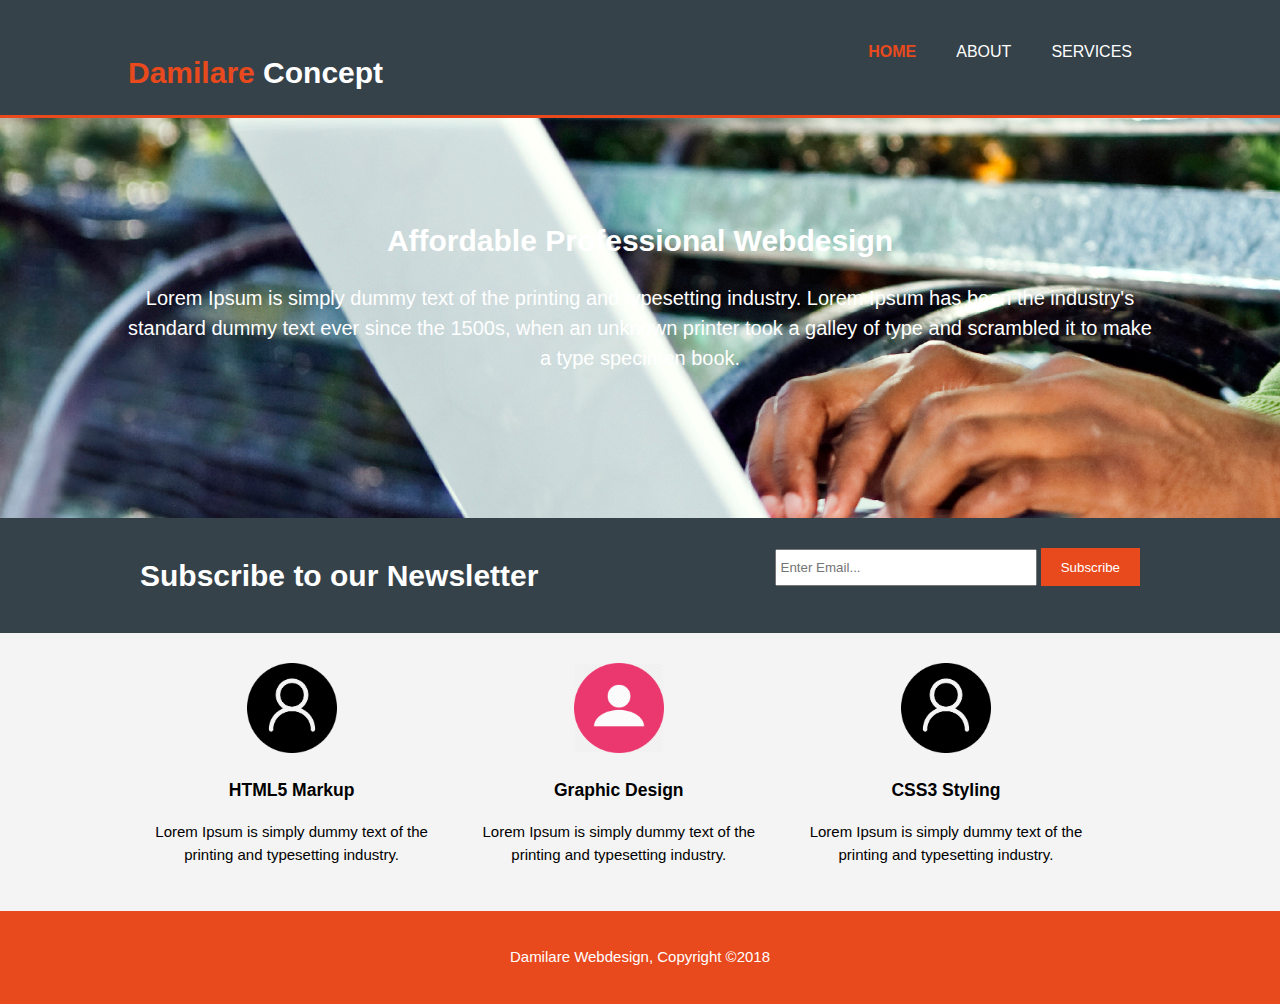
<file: Damilare/index.html>
<!DOCTYPE html>
<html>
<head>
<meta charset="utf-8">
<meta name="viewport" content="width=device-width, initial-scale=1.0">
<link rel="icon" type="image/png" href="img/favicon.png">
<title>Damilare Website| Welcome</title>
<link rel="stylesheet" href="css/mystyle.css">
</head>
<body>
<header>
	<div class="container">
	<div id="branding">
	<h1><span class="highlight">Damilare</span> Concept</h1>
	</div>
	<nav>
	<ul>
	<li class="current"><a href="index.html">Home</a></li>
	<li><a href="about.html">About</a></li>
	<li><a href="services.html">Services</a></li>
	</ul>
	</nav>
	</div>
</header>
<section id="showcase">
<div class="container">
<h1> Affordable Professional Webdesign</h1>
<p>Lorem Ipsum is simply dummy text of the printing and typesetting industry. Lorem Ipsum has been the industry's standard dummy text ever since the 1500s, when an unknown printer took a galley of type and scrambled it to make a type specimen book.</p>
</div>
</section>
<section id="newsletter">
<div class="container">
<h1>Subscribe to our Newsletter</h1>
<form>
	<input type="email" placeholder="Enter Email...">
	<button type="submit" class="button_1">Subscribe</button>
</form>
</div>
</section>
<section id="boxes">
<div class="container">
	<div class="box">
	<img src="./img/2.png">
		<h3>HTML5 Markup</h3>
		<p>Lorem Ipsum is simply dummy text of the printing and typesetting industry.</p>
	</div>
	<div class="box">
	<img src="./img/3.png">
		<h3>Graphic Design</h3>
		<p>Lorem Ipsum is simply dummy text of the printing and typesetting industry.</p>
	</div><div class="box">
	<img src="./img/2.png">
		<h3>CSS3 Styling</h3>
		<p>Lorem Ipsum is simply dummy text of the printing and typesetting industry.</p>
	</div>
</div>
</section>
<footer>
<p>Damilare Webdesign, Copyright &copy;2018</p>
</footer>
</body>
</html>
</file>
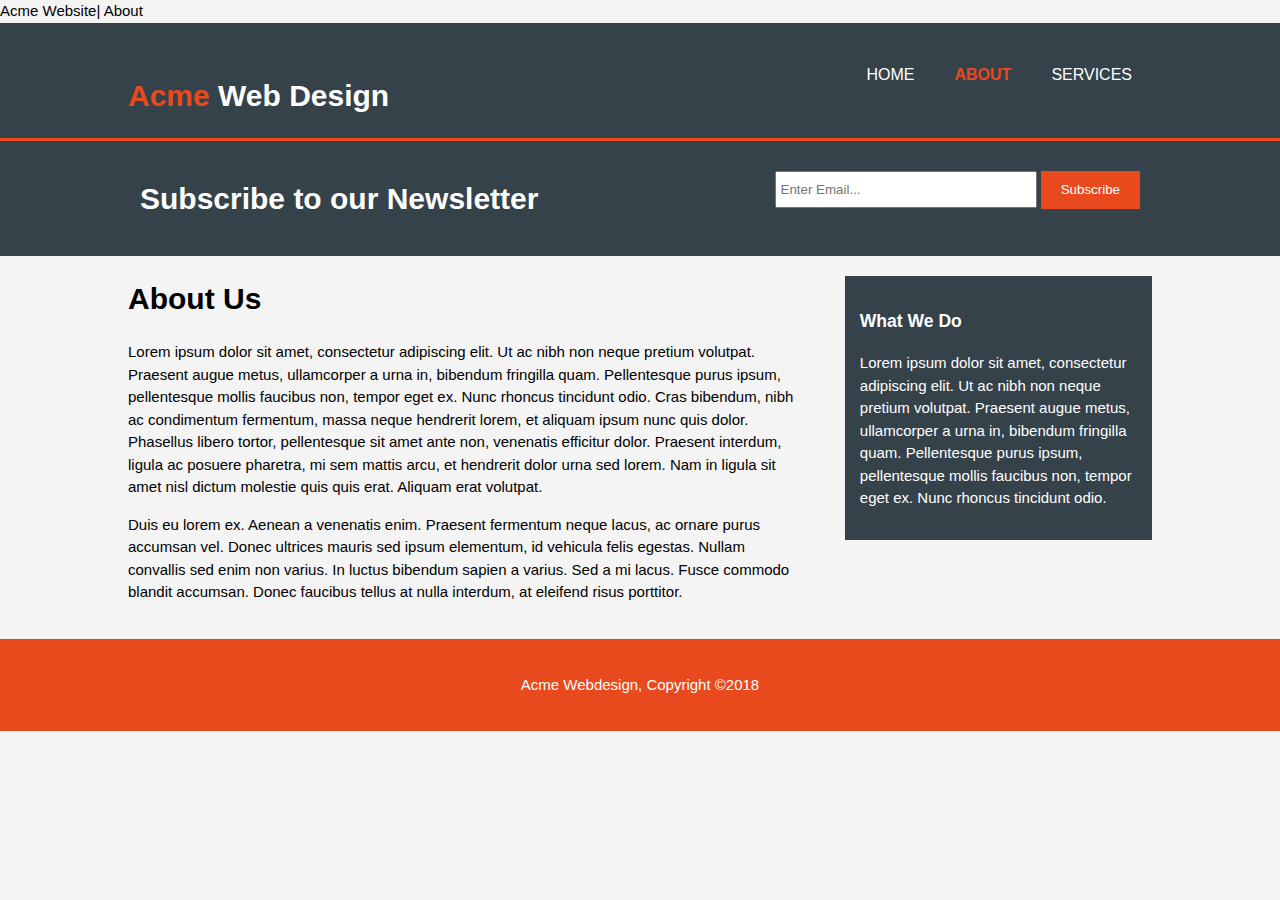
<file: Damilare/about.html>
<!DOCTYPE html>
<html>
<head>
<meta charset="utf-8">
<meta name="viewport" content="width=device-width"
<title>Acme Website| About</title>
<link rel="stylesheet" href="./css/mystyle.css">
</head>
<body>
<header>
	<div class="container">
	<div id="branding">
	<h1><span class="highlight">Acme</span> Web Design</h1>
	</div>
	<nav>
	<ul> 
	<li><a href="index.html">Home</a></li>
	<li class="current"><a href="about.html">About</a></li>
	<li><a href="services.html">Services</a></li>
	</ul>
	</nav>
	</div>
</header>
<section id="newsletter">
<div class="container">
<h1>Subscribe to our Newsletter</h1>
<form>
	<input type="email" placeholder="Enter Email...">
	<button type="submit" class="button_1">Subscribe</button>
</form>	
</div>
</section>
<section id="main">
<div class="container">
<article id="main-col">
	<h1 class="page-title"> About Us</h1>
<p>Lorem ipsum dolor sit amet, consectetur adipiscing elit. Ut ac nibh non neque pretium volutpat. Praesent augue metus, ullamcorper a urna in, bibendum fringilla quam. Pellentesque purus ipsum, pellentesque mollis faucibus non, tempor eget ex. Nunc rhoncus tincidunt odio. Cras bibendum, nibh ac condimentum fermentum, massa neque hendrerit lorem, et aliquam ipsum nunc quis dolor. Phasellus libero tortor, pellentesque sit amet ante non, venenatis efficitur dolor. Praesent interdum, ligula ac posuere pharetra, mi sem mattis arcu, et hendrerit dolor urna sed lorem. Nam in ligula sit amet nisl dictum molestie quis quis erat. Aliquam erat volutpat.</p>
<p>Duis eu lorem ex. Aenean a venenatis enim. Praesent fermentum neque lacus, ac ornare purus accumsan vel. Donec ultrices mauris sed ipsum elementum, id vehicula felis egestas. Nullam convallis sed enim non varius. In luctus bibendum sapien a varius. Sed a mi lacus. Fusce commodo blandit accumsan. Donec faucibus tellus at nulla interdum, at eleifend risus porttitor.</p>
</article>	
<aside id="sidebar">
<div class="dark">
	<h3> What We Do</h3>
	<p>Lorem ipsum dolor sit amet, consectetur adipiscing elit. Ut ac nibh non neque pretium volutpat. Praesent augue metus, ullamcorper a urna in, bibendum fringilla quam. Pellentesque purus ipsum, pellentesque mollis faucibus non, tempor eget ex. Nunc rhoncus tincidunt odio.</p>
	</div>
</aside>
</div>
</section>
<footer>
<p>Acme Webdesign, Copyright &copy;2018</p>
</footer>
</body>
</html>
</file>
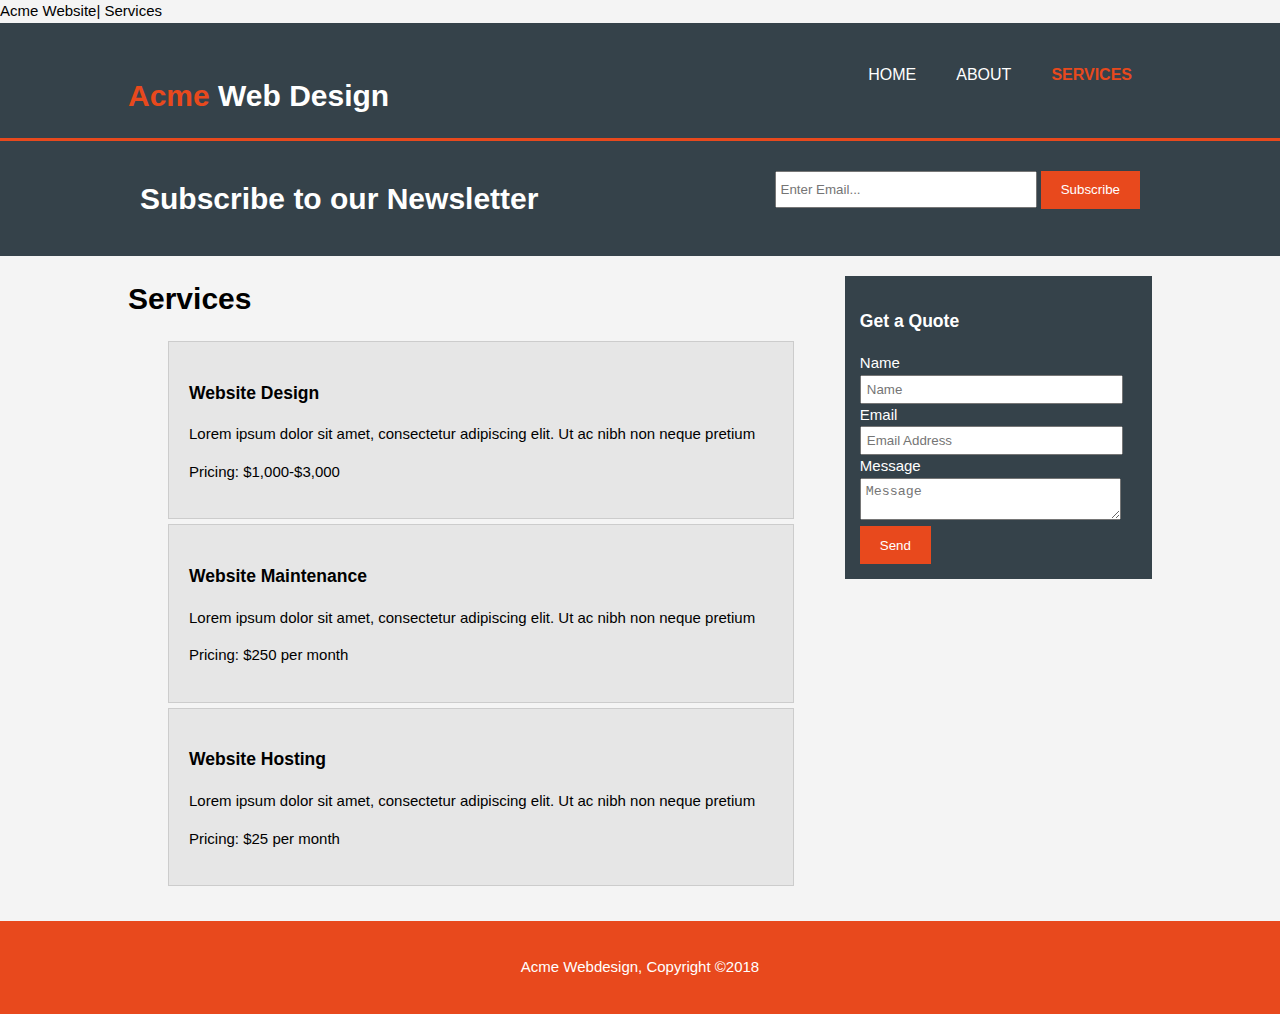
<file: Damilare/services.html>
<!DOCTYPE html>
<html>
<head>
<meta charset="utf-8">
<meta name="viewport" content="width=device-width"
<title>Acme Website| Services</title>
<link rel="stylesheet" href="./css/mystyle.css">
</head>
<body>
<header>
	<div class="container">
	<div id="branding">
	<h1><span class="highlight">Acme</span> Web Design</h1>
	</div>
	<nav>
	<ul> 
	<li><a href="index.html">Home</a></li>
	<li><a href="about.html">About</a></li>
	<li class="current"><a href="services.html">Services</a></li>
	</ul>
	</nav>
	</div>
</header>
<section id="newsletter">
<div class="container">
<h1>Subscribe to our Newsletter</h1>
<form>
	<input type="email" placeholder="Enter Email...">
	<button type="submit" class="button_1">Subscribe</button>
</form>	
</div>
</section>
<section id="main">
<div class="container">
<article id="main-col">
	<h1 class="page-title"> Services</h1>
<ul id="services">
	<li>
		<h3>Website Design</h3>
		<p>Lorem ipsum dolor sit amet, consectetur adipiscing elit. Ut ac nibh non neque pretium</p>
		<p>Pricing: $1,000-$3,000</p>
	</li>
	<li>
		<h3>Website Maintenance</h3>
		<p>Lorem ipsum dolor sit amet, consectetur adipiscing elit. Ut ac nibh non neque pretium</p>
		<p>Pricing: $250 per month</p>
	</li>
	<li>
		<h3>Website Hosting</h3>
		<p>Lorem ipsum dolor sit amet, consectetur adipiscing elit. Ut ac nibh non neque pretium</p>
		<p>Pricing: $25 per month</p>
	</li>
</ul>
</article>	
<aside id="sidebar">
<div class="dark">
	<h3> Get a Quote</h3>
	<form class="quote">
		<div>
			<label>Name</label><br>
			<input type="text" placeholder="Name">
		</div>
			<div>
			<label>Email</label><br>
			<input type="email" placeholder="Email Address">
		</div>
			<div>
			<label>Message</label><br>
			<textarea placeholder="Message"></textarea>
		</div>
		<button class="button_1" type="submit">Send</button>
	</form>
	</div>
</aside>
</div>
</section>
<footer>
<p>Acme Webdesign, Copyright &copy;2018</p>
</footer>
</body>
</html>
</file>
<file: Damilare/css/mystyle.css>
body{
	font-family: Arial, Helvetica, sans-serif;
	font-size: 15px;
	line-height: 1.5;
	padding: 0;
	margin: 0;
	background-color: #f4f4f4;
}
/*Global */
.container{
	width: 80%;
	margin: auto;
	overflow: hidden;
}
	header ul{
	margin: 0;
	padding: 0;
}
.button_1{
	height: 38px;
	background: #e8491d;
	border: 0;
	padding-left: 20px;
	padding-right: 20px;
	color: #ffffff;
}
.dark{
	padding: 15px;
	background: #35424a;
	color: #ffffff;
	margin-top: 10px;
	margin-bottom: 10px;
}
/*Header */
header{
	background: #35424a;
	color: #ffffff;
	padding-top: 30px;
	min-height: 70px;
	border-bottom: #e8491d 3px solid;
}
header a{
	color: #ffffff;
	text-decoration: none;
	text-transform: uppercase;
	font-size: 16px;
}

header li{
	float: left;
	display: inline;
	padding: 0 20px 0 20px;
}
header #branding{
	float: left;
}
header#branding h1{
margin: 0;
}
header nav{
	float: right;
	margin-top: 10px;
}
header .highlight, header .current a{
	color: #e8491d;
	font-weight: bold;
}
header a:hover{
color: #cccccc;
font-weight: bold;
}
/* Showcase*/
#showcase{
min-height: 400px;
background:url('../img/1.jpg') no-repeat 0 -1000px;
text-align: center;
color: #ffffff;
}
#showcase h1{
	margin-top: 100px;
	font-size: 55px
	margin-bottom:10px;
}
#showcase p{
	font-size: 20px;
}
#newsletter{
	padding: 15px;
	color: #ffffff;
	background: #35424a;
}
#newsletter h1{
	float: left;
}
#newsletter form{
	float: right;
	margin-top: 15px
}
#newsletter input[type="email"]{
	padding: 4px;
	height: 25px;
	width: 250px;
}
/* Boxes */
#boxes{
	margin-top: 20px;
}
#boxes .box{
float: left;
text-align: center;
width: 30%;
padding: 10px;
}
#boxes .box img{
	width: 90px;
}
/* Sidebar */
aside#sidebar{
	float: right;
	width: 30%;
	margin-top: 10px;
}
aside#sidebar .quote input, aside#sidebar .quote textarea{
	width:90%;
	padding: 5px;
}
/* Main-col */
article#main-col{
	float: left;
	width: 65%;
}
/* Services */
ul#services li{
	list-style: none;
	padding: 20px;
	border: #cccccc solid 1px;
	margin-bottom: 5px;
	background: #e6e6e6;
}

footer{
	padding: 20px;
	margin-top: 20px;
	color: #ffffff;
	background-color: #e8491d;
	text-align: center;
}

/* Media Queries */
@media(max-width: 768px){
header #branding,
header nav,
header nav li,
#newsletter h1,
#newsletter form,
#boxes.box,
article#main-col,
article#sidebar{
	float:none;
	text-align: center;
	width: 100%;
}
header{
	padding-bottom: 20px;
}
#showcase h1{
	margin-top: 40px;
}
#newsletter button, .quote button{
	display: block;
	width: 100%
}
#newsletter form input[type="email"], .quote input, .quote textarea{
	width: 100%;
	margin-bottom: 5px;
}
}
</file>
